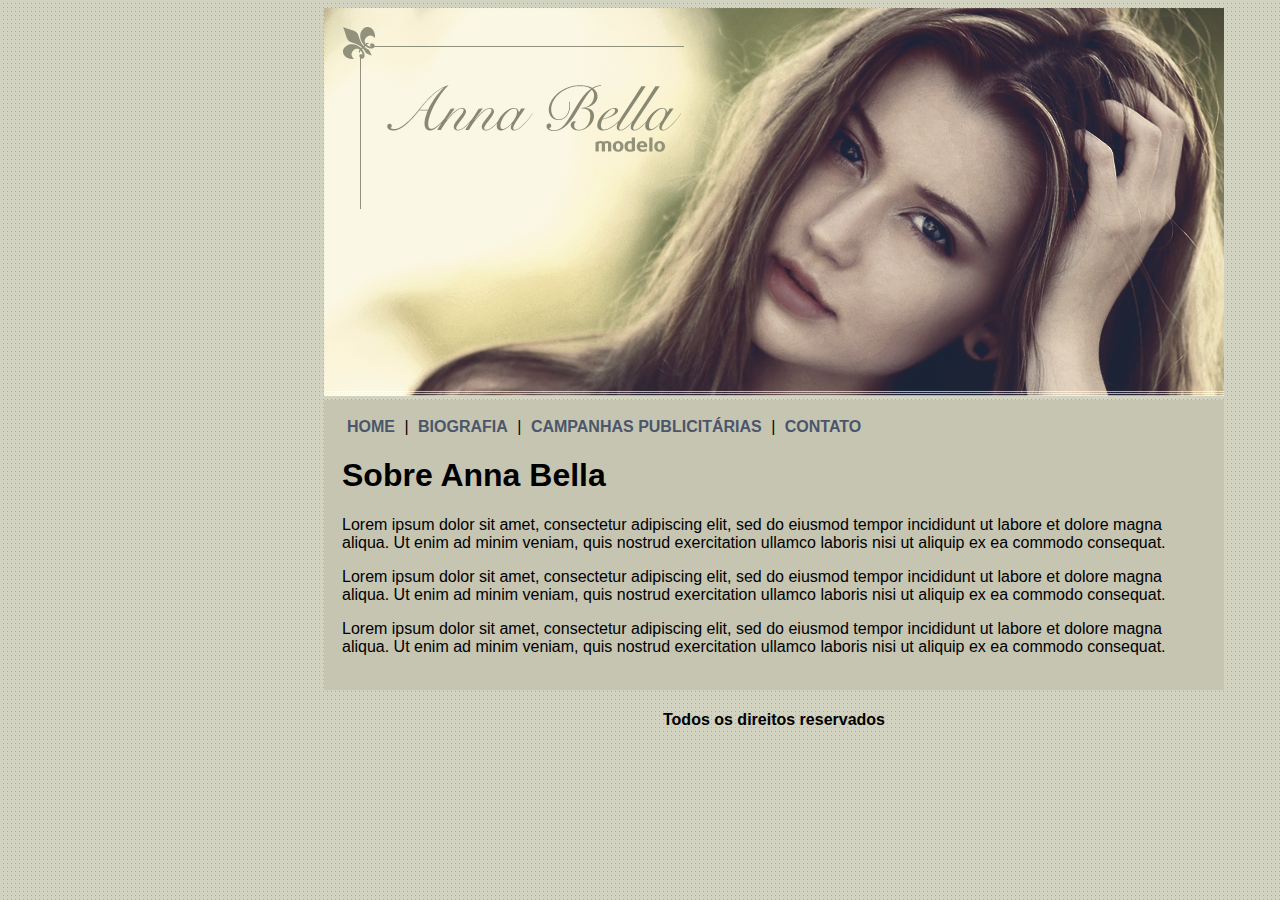
<file: Index.html>
<!DOCTYPE html>
<html>
<head>
	<title>Ana Bella Oficial</title>
	<meta charset="utf-8">
	<link rel="stylesheet" type="text/css" href="estilo.css">

</head>
<body>

	
		<div id="principal">

			<img src="imagens/capa.png">
		

		<div id="menu">
			<a href="index.html">HOME</a>
			
				 |
			                    
			<a href="biografia.html">BIOGRAFIA</a>
				 |
			                    
			<a href="campanhas-publicitarias.html">CAMPANHAS PUBLICITÁRIAS</a>
			     |
			                    
			<a href="contato.html">CONTATO</a>
			    <!-- incio do conteudo-->
			<h1>Sobre Anna Bella</h1>
			<p> Lorem ipsum dolor sit amet, consectetur adipiscing elit, sed do eiusmod tempor incididunt ut labore et dolore magna aliqua. Ut enim ad minim veniam, quis nostrud exercitation ullamco laboris nisi ut aliquip ex ea commodo consequat.</p>

			 <p>Lorem ipsum dolor sit amet, consectetur adipiscing elit, sed do eiusmod tempor incididunt ut labore et dolore magna aliqua. Ut enim ad minim veniam, quis nostrud exercitation ullamco laboris nisi ut aliquip ex ea commodo consequat.</p>

			<p>Lorem ipsum dolor sit amet, consectetur adipiscing elit, sed do eiusmod tempor incididunt ut labore et dolore magna aliqua. Ut enim ad minim veniam, quis nostrud exercitation ullamco laboris nisi ut aliquip ex ea commodo consequat.</p>
		</div>
			<!-- fim do conteudo -->

		<div id="rodape">
			<h4>Todos os direitos reservados</h4>
		</div>
	</div>
	
</body>
</html>
</file>
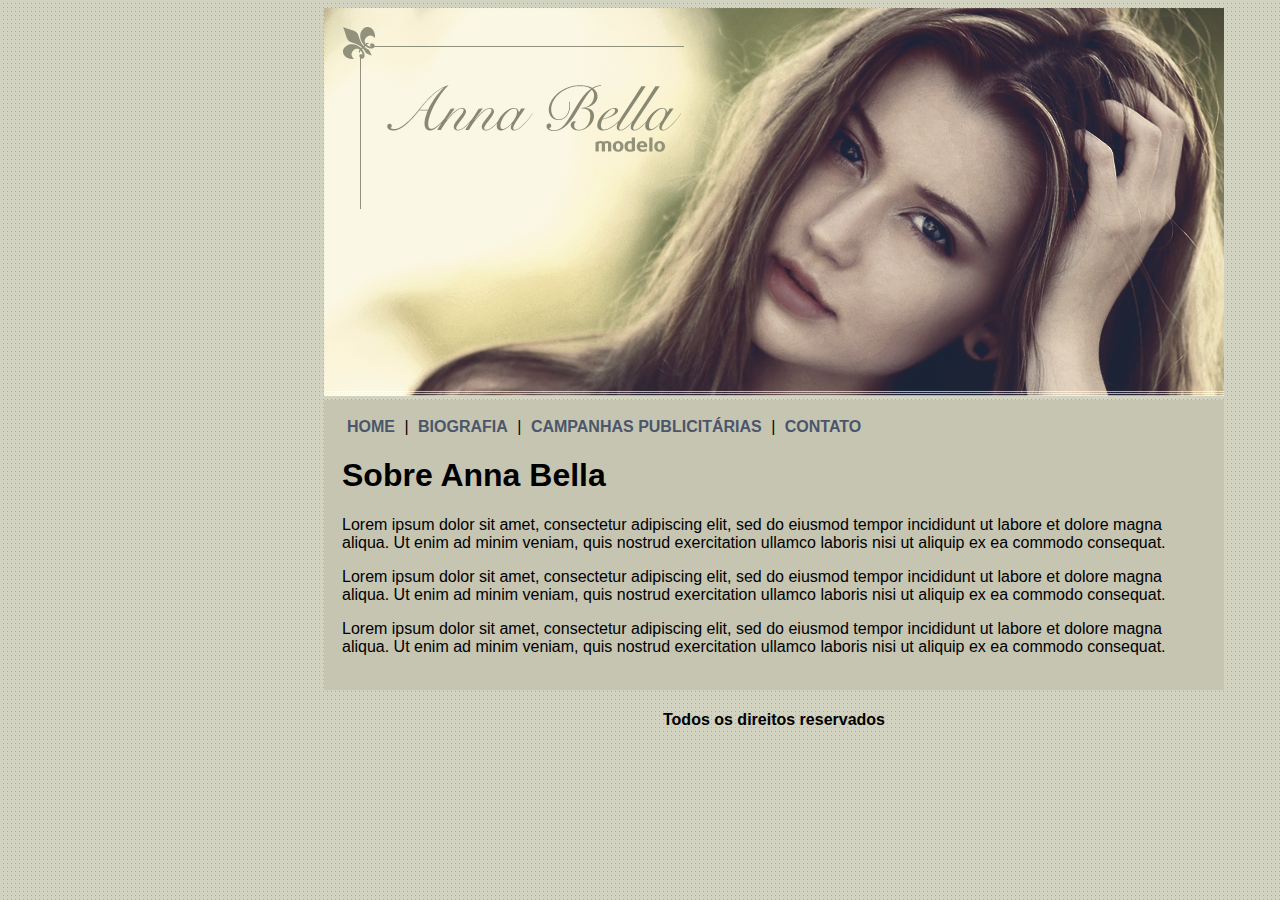
<file: Biografia.html>
<!DOCTYPE html>
<html>
<head>
	<title>Anna Bella - Biografia</title>
	<meta charset="utf-8">
	<link rel="stylesheet" type="text/css" href="estilo.css">

</head>
<body>
	<div id="principal">
		<img src="imagens/capa.png">
	

		<div id="menu">
			<a href="index.html">HOME</a>
		
			 |
		                    
			<a href="biografia.html">BIOGRAFIA</a>
			 |
		                    
		    <a href="campanhas-publicitarias.html">CAMPANHAS PUBLICITÁRIAS</a>
		     |
		                    
		    <a href="contato.html">CONTATO</a>
		    <!-- incio do conteudo-->
		    <h1>Sobre Anna Bella</h1>
		    <p> Lorem ipsum dolor sit amet, consectetur adipiscing elit, sed do eiusmod tempor incididunt ut labore et dolore magna aliqua. Ut enim ad minim veniam, quis nostrud exercitation ullamco laboris nisi ut aliquip ex ea commodo consequat.</p>

		    <p>Lorem ipsum dolor sit amet, consectetur adipiscing elit, sed do eiusmod tempor incididunt ut labore et dolore magna aliqua. Ut enim ad minim veniam, quis nostrud exercitation ullamco laboris nisi ut aliquip ex ea commodo consequat.</p>

		    <p>Lorem ipsum dolor sit amet, consectetur adipiscing elit, sed do eiusmod tempor incididunt ut labore et dolore magna aliqua. Ut enim ad minim veniam, quis nostrud exercitation ullamco laboris nisi ut aliquip ex ea commodo consequat.</p>
		</div>
		<!-- fim do conteudo -->

		<div id="rodape">
			<h4>Todos os direitos reservados</h4>
		</div>
	</div>
		













	</div>

</body>
</html>
</file>
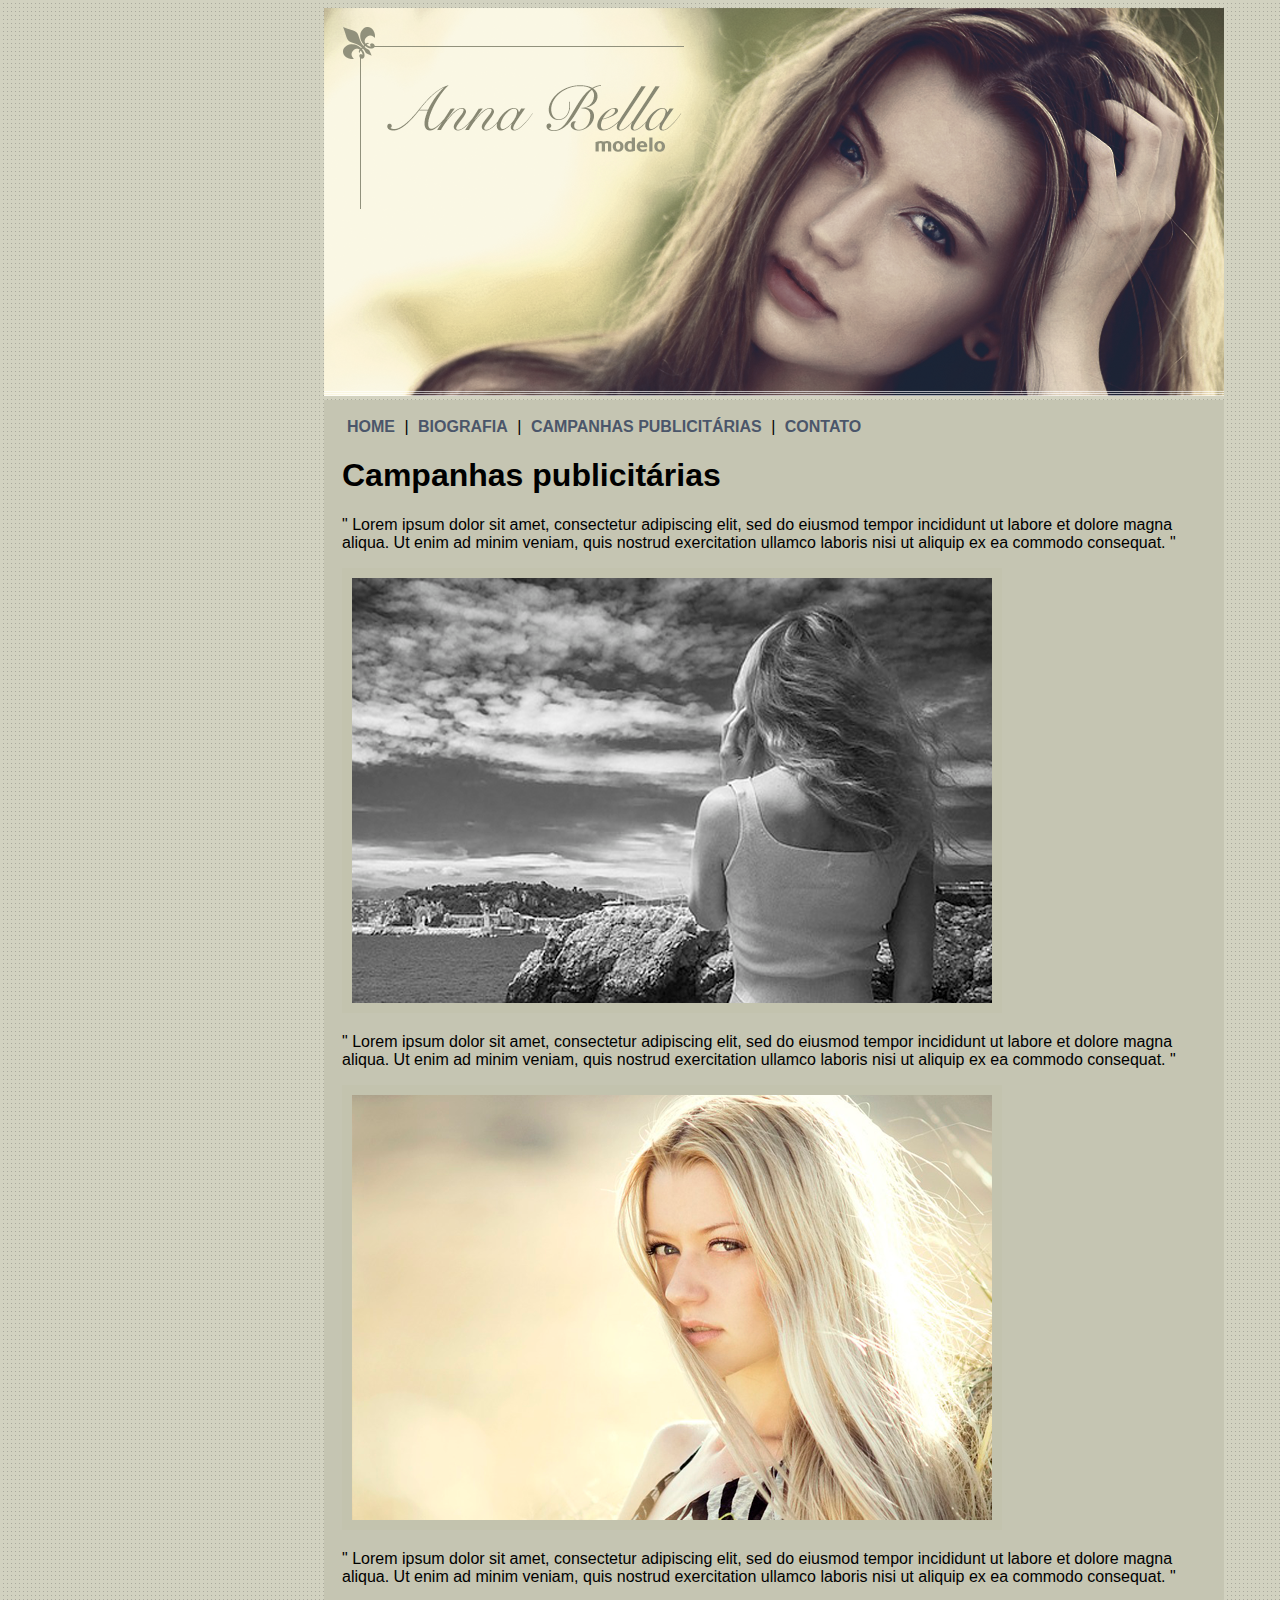
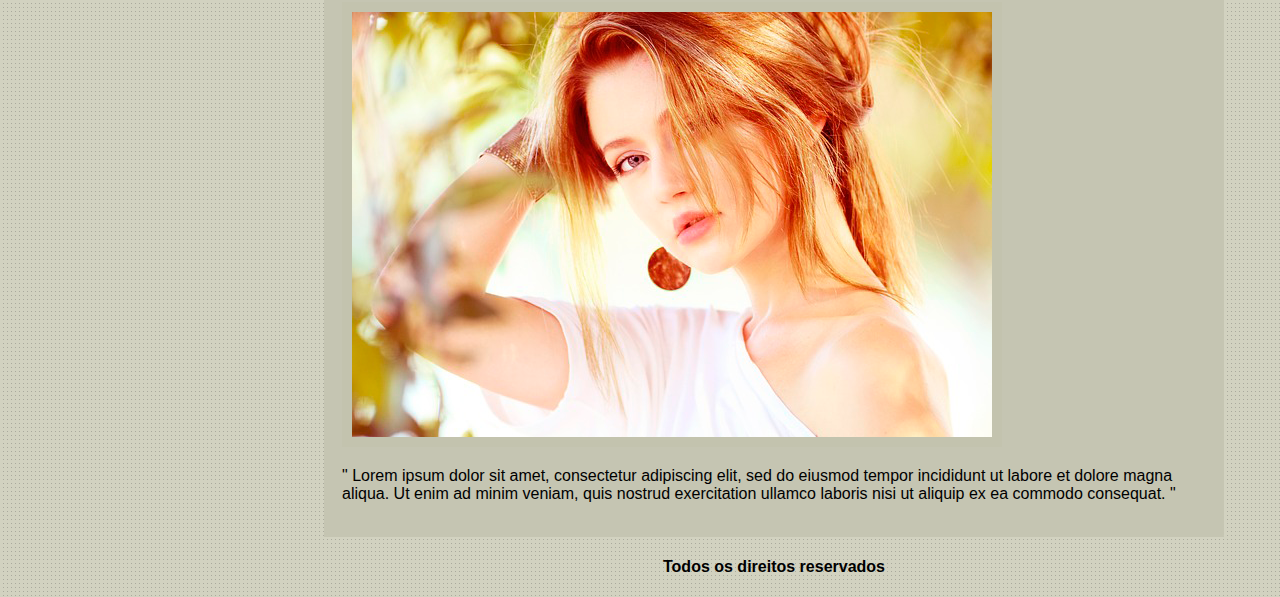
<file: Campanhas-Publicitarias.html>
<!DOCTYPE html>
<html>
<head>
	<title>Anna Bella - Campanhas publicitárias</title>
	<meta charset="utf-8">
	<link rel="stylesheet" type="text/css" href="estilo.css">

</head>
<body>
	<div id="principal">
		<img src="imagens/capa.png">
	

		<div id="menu">
			<a href="index.html">HOME</a>
		
			 |
		                    
			<a href="biografia.html">BIOGRAFIA</a>
			 |
		                    
		    <a href="campanhas-publicitarias.html">CAMPANHAS PUBLICITÁRIAS</a>
		     |
		                    
		    <a href="contato.html">CONTATO</a>
		    <!-- incio do conteudo-->
		    <h1>Campanhas publicitárias</h1>
		    <p>
		    "                                                             Lorem ipsum dolor sit amet, consectetur adipiscing elit, sed do eiusmod tempor incididunt ut labore et dolore magna aliqua. Ut enim ad minim veniam, quis nostrud exercitation ullamco laboris nisi ut aliquip ex ea commodo consequat.
		                    "
			</p>
			<img src="imagens/foto1.png" class="img-campanha">

		    <p>"                                                             Lorem ipsum dolor sit amet, consectetur adipiscing elit, sed do eiusmod tempor incididunt ut labore et dolore magna aliqua. Ut enim ad minim veniam, quis nostrud exercitation ullamco laboris nisi ut aliquip ex ea commodo consequat.
		                    "</p>
		    <img src="imagens/foto2.png" class="img-campanha">

		    <p>"                                                             Lorem ipsum dolor sit amet, consectetur adipiscing elit, sed do eiusmod tempor incididunt ut labore et dolore magna aliqua. Ut enim ad minim veniam, quis nostrud exercitation ullamco laboris nisi ut aliquip ex ea commodo consequat.
		                    "</p>
		    <img src="imagens/foto3.png" class="img-campanha">

		    <p>"                                                             Lorem ipsum dolor sit amet, consectetur adipiscing elit, sed do eiusmod tempor incididunt ut labore et dolore magna aliqua. Ut enim ad minim veniam, quis nostrud exercitation ullamco laboris nisi ut aliquip ex ea commodo consequat.
		                    "</p>
		</div>
		<!-- fim do conteudo -->

		<div id="rodape">
			<h4>Todos os direitos reservados</h4>
		</div>
	</div>

</body>
</html>
</file>
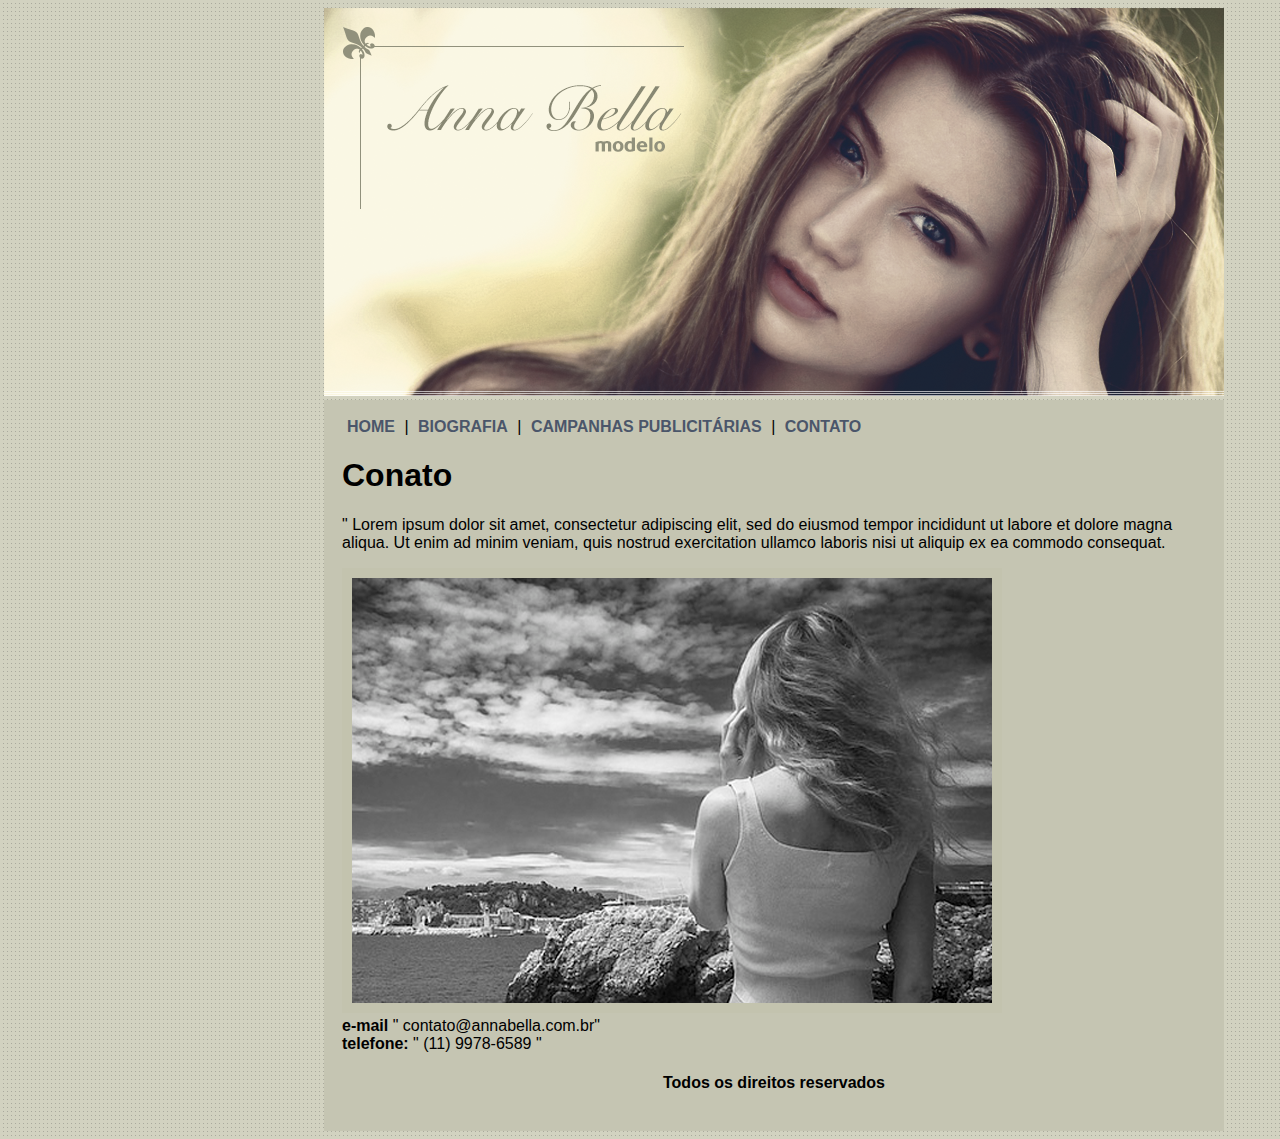
<file: Contato.html>
<!DOCTYPE html>
<html>
<head>
	<title>Ana Bella - Contato</title>
	<meta charset="utf-8">
	<link rel="stylesheet" type="text/css" href="estilo.css">

</head>
<body>

	<div id="principal">
		<img src="imagens/capa.png">
	

		<div id="menu">
			<a href="index.html">HOME</a>
		
			 |
		                    
			<a href="biografia.html">BIOGRAFIA</a>
			 |
		                    
		    <a href="campanhas-publicitarias.html">CAMPANHAS PUBLICITÁRIAS</a>
		     |
		                    
		    <a href="contato.html">CONTATO</a>
		    <!-- incio do conteudo-->
		    <h1>Conato</h1>
		    <p>"                                                             Lorem ipsum dolor sit amet, consectetur adipiscing elit, sed do eiusmod tempor incididunt ut labore et dolore magna aliqua. Ut enim ad minim veniam, quis nostrud exercitation ullamco laboris nisi ut aliquip ex ea commodo consequat.
		    </p>
		    <img src="imagens/foto1.png" class="img-campanha">

		    <div>
		    	<strong>e-mail</strong>
		    	" contato@annabella.com.br"
		    	<br>
		    	<strong>telefone:</strong>
		    	" (11) 9978-6589 "
		    </div>

		    
		<!-- fim do conteudo -->

		<div id="rodape">
			<h4>Todos os direitos reservados</h4>
		</div>
	</div>
</body>
</html>
</file>
<file: estilo.css>
body{
	background: #d2d2c1 url('imagens/fundo.png');
	font: 16px Arial, Helvetica, sans-serif;
}


#principal{
	width: 900px;
	margin-left:  25%
}

#menu{
	background: #c5c5b2;
	padding: 18px;
}

#rodape{
	text-align: center;
}

a{
	color: #4b566a;
	text-decoration: none;
	font-weight: bold;
	padding: 5px;
}

.centralizar{
	text-align: center;
}

.img-campanha{
	border: 10px, solid #c3c3ae;
}



h1{
	color: #828271
	font-size: 1.2em;
}
</file>
